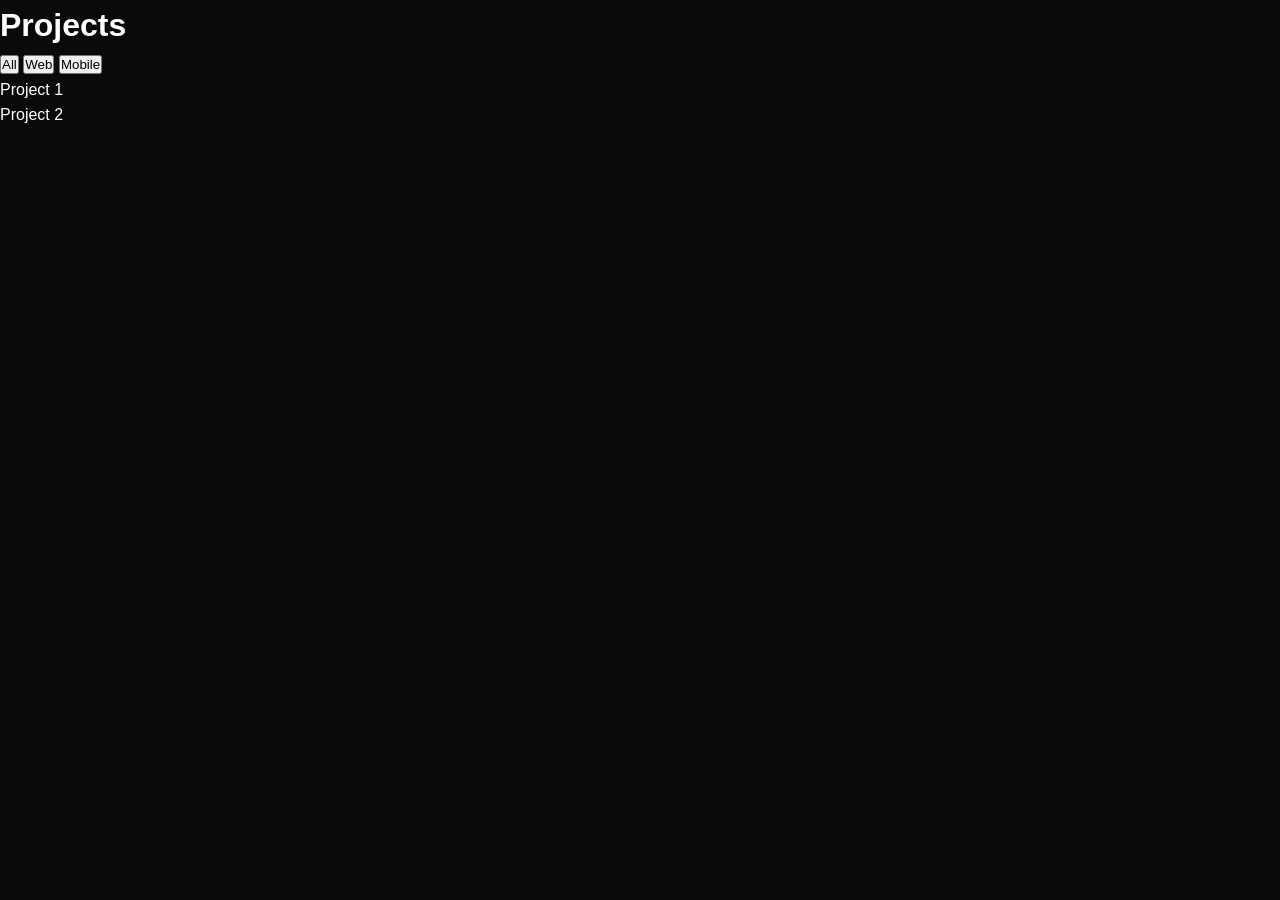
<file: projects.html>
<!DOCTYPE html>
<html>
<head>
<title>Projects - VIERNES</title>
<link rel="stylesheet" href="css/style.css">
</head>
<body>

<h1>Projects</h1>

<div>
<button onclick="filter('all')">All</button>
<button onclick="filter('web')">Web</button>
<button onclick="filter('mobile')">Mobile</button>
</div>

<div id="gallery">
<div class="project web">Project 1</div>
<div class="project mobile">Project 2</div>
</div>

<script>
function filter(type){
document.querySelectorAll(".project").forEach(p=>{
p.style.display = (type==="all"||p.classList.contains(type))?"block":"none";
});
}
</script>

</body>
</html>
</file>
<file: css/style.css>
/* RESET & BASE */
* {
    margin: 0;
    padding: 0;
    box-sizing: border-box;
}

body {
    font-family: 'Montserrat', sans-serif;
    line-height: 1.6;
    color: #fff;
    overflow-x: hidden;
    background: #0a0a0a;
}

.container {
    max-width: 1200px;
    margin: 0 auto;
    padding: 0 20px;
}

/* NAVBAR */
.navbar {
    position: fixed;
    top: 0;
    width: 100%;
    background: rgba(10, 10, 10, 0.95);
    backdrop-filter: blur(10px);
    z-index: 1000;
    padding: 1rem 0;
    transition: all 0.3s ease;
}

.nav-container {
    max-width: 1200px;
    margin: 0 auto;
    padding: 0 20px;
    display: flex;
    justify-content: space-between;
    align-items: center;
}

.logo h2 {
    font-family: 'Orbitron', monospace;
    font-weight: 900;
    font-size: 1.8rem;
    background: linear-gradient(45deg, #00ff88, #8a2be2);
    -webkit-background-clip: text;
    -webkit-text-fill-color: transparent;
    background-clip: text;
}

.logo span {
    color: #00ff88;
}

.nav-menu {
    display: flex;
    list-style: none;
    gap: 2rem;
}

.nav-link {
    color: #fff;
    text-decoration: none;
    font-weight: 600;
    position: relative;
    transition: color 0.3s ease;
}

.nav-link:hover,
.nav-link.active {
    color: #00ff88;
}

.nav-link::after {
    content: '';
    position: absolute;
}
</file>
